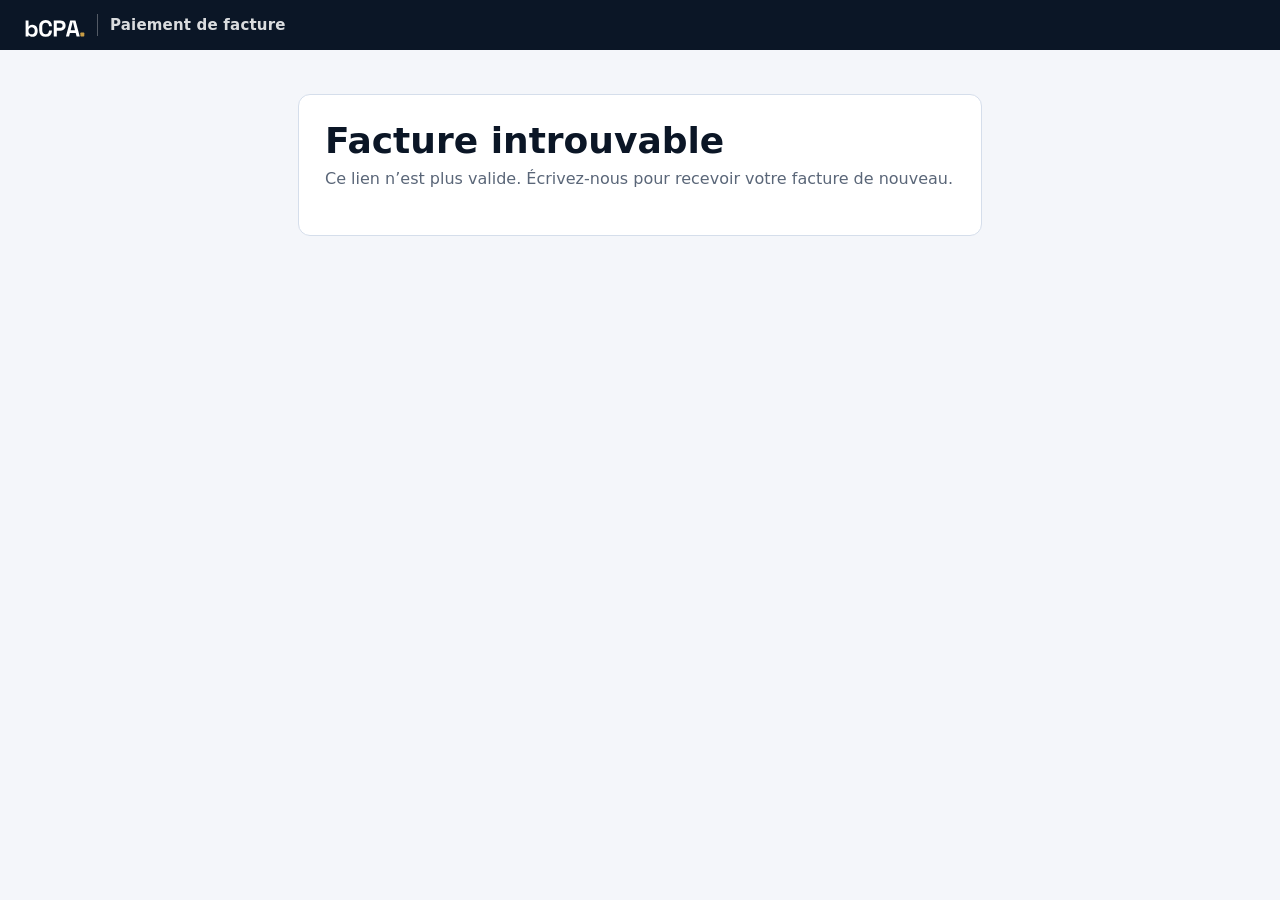
<file: public/payer.html>
<!DOCTYPE html>
<html lang="fr-CA"><head><meta charset="utf-8"><meta name="viewport" content="width=device-width,initial-scale=1">
<title>Payer votre facture · Boujrad CPA Inc.</title><link rel="icon" href="favicon.svg" type="image/svg+xml"><meta name="robots" content="noindex">
<link rel="stylesheet" href="espace.css">
<style>.wrap{max-width:720px;margin:0 auto;padding:28px 18px}.big{font-size:30px;font-weight:800;margin:4px 0}.opts{display:grid;gap:14px;margin-top:16px}
.opt2{border:1px solid var(--line);border-radius:14px;padding:16px 18px;background:#fff}.opt2 h3{margin:0 0 6px}table.l{width:100%;border-collapse:collapse;margin-top:10px}table.l td{padding:6px 0;border-bottom:1px solid var(--line)}table.l td.r{text-align:right;white-space:nowrap}</style></head>
<body>
<header class="top"><div class="in"><a class="brand" href="https://boujradcpa.com"><img class="wm" src="bcpa-blanc.svg" alt="bCPA."> <span>Paiement de facture</span></a></div></header>
<main class="wrap"><div class="card" id="box"><p class="sub">Chargement de votre facture…</p></div></main>
<script src="config.js"></script>
<script src="facture.js"></script>
<script>
(()=>{const cfg=window.CONFIG||{},$=id=>document.getElementById(id),q=new URLSearchParams(location.search),jeton=q.get('f')||'',ok=q.get('ok')==='1';
const esc=s=>String(s??'').replace(/[&<>"]/g,c=>({'&':'&amp;','<':'&lt;','>':'&gt;','"':'&quot;'}[c])),money=v=>new Intl.NumberFormat('fr-CA',{style:'currency',currency:'CAD'}).format(+v||0);
const dl=x=>x?new Date(String(x).slice(0,10)+'T12:00').toLocaleDateString('fr-CA',{day:'numeric',month:'long',year:'numeric'}):'';
const call=async body=>{const r=await fetch(`${cfg.SUPABASE_URL}/functions/v1/${cfg.FONCTION_PAIEMENT||'cc-paiement'}`,{method:'POST',headers:{'Content-Type':'application/json',apikey:cfg.SUPABASE_ANON_KEY,Authorization:'Bearer '+cfg.SUPABASE_ANON_KEY},body:JSON.stringify(body)});const d=await r.json().catch(()=>({}));if(!r.ok||d.error)throw new Error(d.error||'Erreur');return d};
let F=null,essais=0;
async function charger(){try{F=await call({action:'info',jeton})}catch(e){$('box').innerHTML=`<h1>Facture introuvable</h1><p class="sub">Ce lien n’est plus valide. Écrivez-nous pour recevoir votre facture de nouveau.</p>`;return}afficher();
  if(ok&&F.statut!=='payée'&&essais++<10)setTimeout(charger,3000)}
function afficher(){const f=F,paye=f.statut==='payée';
  $('box').innerHTML=`<p class="sub" style="margin:0">Facture ${esc(f.numero)} · ${dl(f.date)}${f.client?.nom?' · '+esc(f.client.nom):''}</p><div class="big">${money(f.total)}</div><p class="sub" style="margin:0">${paye?`<span class="pill ok">Payée${f.paye_le?' le '+dl(f.paye_le):''}</span>`:f.echeance?'Payable au plus tard le '+dl(f.echeance):''}</p>
  <table class="l">${(f.lignes||[]).map(l=>`<tr><td>${esc(l.description)}</td><td class="r">${money(l.montant)}</td></tr>`).join('')}<tr><td>TPS</td><td class="r">${money(f.tps)}</td></tr><tr><td>TVQ</td><td class="r">${money(f.tvq)}</td></tr><tr><td><strong>Total</strong></td><td class="r"><strong>${money(f.total)}</strong></td></tr></table>
  ${ok&&!paye?'<div class="info" style="margin-top:14px">Merci! Votre paiement est en cours de confirmation…</div>':''}
  ${paye?'<div class="info" style="margin-top:14px"><strong>Merci!</strong> Cette facture est payée.</div>':`<div class="opts">
   ${f.carte?`<div class="opt2"><h3>Carte de crédit</h3><p class="sub" style="margin:0 0 10px">Paiement sécurisé par Stripe. Vos renseignements de carte ne passent jamais par Boujrad CPA.</p><button class="pri" id="payC">Payer ${money(f.total)} par carte</button><span class="msg err" id="payM"></span></div>`:''}
   ${f.interac?`<div class="opt2"><h3>Virement Interac</h3><p style="margin:0">Dans votre banque en ligne, envoyez <strong>${money(f.total)}</strong> à <strong>${esc(f.interac)}</strong>.<br>Indiquez le numéro de facture <strong>${esc(f.numero)}</strong> dans le message.${f.interacNote?'<br><span class="sub">'+esc(f.interacNote)+'</span>':''}</p></div>`:''}
   ${!f.carte&&!f.interac?'<p class="sub">Communiquez avec nous pour le mode de paiement.</p>':''}</div>`}
  <p style="margin-top:16px"><button class="sm" id="voir">Voir ou imprimer la facture</button></p>`;
  $('payC')&&($('payC').onclick=async()=>{const b=$('payC');b.disabled=true;$('payM').textContent='';try{const{url}=await call({action:'carte',jeton});location.href=url}catch(e){$('payM').textContent=e.message;b.disabled=false}});
  $('voir').onclick=()=>{const w=window.open('','_blank');if(!w)return;w.document.write(window.FACTURE.factureHtml({...F,mode:'autre',emetteur:F.emetteur},F.client||{}));w.document.close()}}
charger()})();
</script></body></html>
</file>
<file: public/espace.css>
/* Portail client, Centre clients et dépôt : style commun (marine et or) */
:root{--bg:#f4f6fa;--ink:#0b1626;--panel:#fff;--line:#d5deeb;--mute:#5a6678;--navy:#1f3d6e;--night:#0b1626;--gold:#c99d45;--soft:#e8edf5;--red:#b3261e;--ok:#1d7a4f}
*{box-sizing:border-box;min-width:0}[hidden]{display:none!important}
body{margin:0;background:var(--bg);color:var(--ink);font:16px/1.5 "Libre Franklin",system-ui,sans-serif}
a{color:var(--navy)}
.top{background:var(--night);color:#fff}.top .in{max-width:1100px;margin:0 auto;padding:14px clamp(16px,4vw,32px);display:flex;align-items:center;gap:14px;justify-content:space-between}
.top .brand{display:flex;align-items:center;gap:10px;color:#fff;text-decoration:none;font-weight:800;font-size:18px}.top .brand img{width:34px;height:34px}.top .brand img.wm{width:auto;height:24px}.top .brand span{font-weight:500;color:#c6d0de;font-size:14px}
.top .who{display:flex;gap:10px;align-items:center;font-size:14px;color:#c6d0de}.top button{background:transparent;color:#fff;border:1px solid #ffffff55;min-height:34px;font-size:14px}
main{max-width:1100px;margin:0 auto;padding:clamp(18px,4vw,36px) clamp(16px,4vw,32px) 60px}
h1{font-size:clamp(26px,4vw,36px);line-height:1.1;margin:0 0 6px;font-weight:800}h2{font-size:20px;margin:0 0 10px;font-weight:800}h3{font-size:16px;margin:18px 0 6px}
.sub{color:var(--mute);margin:0 0 18px}
.card{background:var(--panel);border:1px solid var(--line);border-radius:12px;padding:clamp(16px,3vw,26px);margin-top:16px}
.row{display:flex;gap:10px;flex-wrap:wrap;align-items:center}
.grid{display:grid;grid-template-columns:repeat(auto-fit,minmax(220px,1fr));gap:12px 16px}
label.f{display:flex;flex-direction:column;gap:4px;font-size:14px;color:var(--mute)}label.f b{color:var(--ink);font-weight:600}.req::after{content:' *';color:var(--red)}
input,select,textarea,button{font:inherit;font-size:16px;color:var(--ink)}
input,select,textarea{background:#fff;border:1px solid var(--line);border-radius:8px;padding:9px 11px;min-height:44px;width:100%}
textarea{min-height:90px}input[type=checkbox],input[type=radio]{width:20px;height:20px;min-height:auto;accent-color:var(--navy);flex:none}
button{cursor:pointer;border:1px solid var(--navy);background:#fff;color:var(--navy);border-radius:8px;padding:8px 16px;min-height:44px;font-weight:600}
button.pri{background:var(--navy);color:#fff}button.sm{min-height:34px;padding:4px 10px;font-size:14px}button.danger{border-color:var(--red);color:var(--red)}button:disabled{opacity:.5;cursor:default}
.opt{display:flex;gap:10px;align-items:flex-start;padding:8px 0;font-size:15px;color:var(--ink)}.opts{display:grid;grid-template-columns:repeat(auto-fit,minmax(260px,1fr));gap:0 18px}
.choice{display:grid;grid-template-columns:repeat(auto-fit,minmax(240px,1fr));gap:14px}
.choice button{text-align:left;padding:20px;min-height:120px;border-radius:12px;display:flex;flex-direction:column;gap:6px;justify-content:flex-start;align-items:flex-start;color:var(--ink);border-color:var(--line)}
.choice button strong{font-size:18px}.choice button span{font-weight:400;color:var(--mute);font-size:14px}.choice button:hover,.choice button[aria-pressed=true]{border-color:var(--navy);box-shadow:0 0 0 2px var(--navy) inset}
.alert{border:2px solid var(--red);background:#fdecea;color:#7a1610;border-radius:10px;padding:14px 16px;font-weight:600}.alert strong{display:block;font-size:17px;margin-bottom:4px;color:var(--red)}
.info{background:var(--soft);border-radius:10px;padding:12px 14px;font-size:14px}
.msg{font-size:14px;min-height:1.2em;margin-top:8px}.msg.err{color:var(--red)}.msg.ok{color:var(--ok)}
.steps{display:flex;gap:6px;flex-wrap:wrap;margin:6px 0 4px}.steps span{font-size:13px;padding:4px 10px;border-radius:999px;background:var(--soft);color:var(--mute)}.steps span.on{background:var(--navy);color:#fff}
.drop{border:2px dashed var(--line);border-radius:12px;padding:22px;text-align:center}.drop.over{border-color:var(--navy);background:var(--soft)}
table{width:100%;border-collapse:collapse;font-size:15px}th{text-align:left;font-size:13px;color:var(--mute);font-weight:600;padding:8px;border-bottom:2px solid var(--ink)}td{padding:9px 8px;border-bottom:1px solid var(--line);vertical-align:top}
.scroll{overflow-x:auto}.pill{display:inline-block;font-size:12.5px;padding:2px 9px;border-radius:999px;background:var(--soft);white-space:nowrap}.pill.ok{background:#dff3e8;color:var(--ok)}.pill.r{background:#fdecea;color:var(--red)}.pill.g{background:#f6ecd6;color:#7a5a12}
.tabs{display:flex;gap:2px;border-bottom:1px solid var(--line);margin-top:10px;overflow-x:auto}.tabs button{border:0;border-bottom:3px solid transparent;border-radius:0;background:none;color:var(--mute);white-space:nowrap}.tabs button[aria-pressed=true]{color:var(--ink);border-bottom-color:var(--gold)}
.rep{border:1px solid var(--line);border-radius:10px;padding:12px;margin:8px 0}.kv{display:grid;grid-template-columns:minmax(160px,260px) 1fr;gap:4px 14px;font-size:14.5px}.kv dt{color:var(--mute)}.kv dd{margin:0}
#auth{display:grid;place-items:center;min-height:calc(100vh - 62px);padding:20px}#auth .card{width:min(440px,94vw)}
footer{color:var(--mute);font-size:13px;text-align:center;padding:30px 16px}
/* Centre clients : contrat, échéancier */
.kgrid{display:grid;grid-template-columns:minmax(380px,1fr) minmax(420px,1.1fr);gap:24px}@media(max-width:1100px){.kgrid{grid-template-columns:1fr}}
.ksv{display:flex;align-items:center;gap:6px;flex-wrap:wrap;padding:2px 0}.ksv .opt{margin:0}.ksv input,.ksv select,.kq input,.kq select{padding:6px 8px;font-size:14px}
.kq{display:flex;justify-content:space-between;align-items:center;gap:12px;padding:8px 0;border-bottom:1px solid var(--soft);flex-wrap:wrap}.kq>span{font-size:14.5px}
.kpis{display:grid;grid-template-columns:repeat(auto-fit,minmax(170px,1fr));gap:12px;margin-top:14px}.kpi{background:var(--soft);border-radius:12px;padding:12px 16px}.kpi b{display:block;font-size:26px;color:var(--navy)}.kpi span{font-size:13.5px;color:var(--mute)}
@media print{.top,#tabs,#toast,button,.who{display:none!important}main{padding:0}.card{box-shadow:none;border:0}}

/* Confirmation d'action (toast) */
#ntf{position:fixed;left:50%;bottom:26px;transform:translate(-50%,16px);opacity:0;background:#1d7a4f;color:#fff;padding:12px 20px;border-radius:12px;font-weight:600;font-size:15px;box-shadow:0 10px 30px rgba(11,22,38,.25);transition:opacity .2s,transform .2s;z-index:1000;pointer-events:none;max-width:min(560px,92vw);text-align:center}
#ntf.on{opacity:1;transform:translate(-50%,0)}#ntf.err{background:#b3261e}
a.btn{display:inline-block;border:1px solid var(--line);border-radius:10px;padding:7px 14px;text-decoration:none;color:var(--navy);font-weight:600;background:#fff}a.btn:hover{border-color:var(--navy)}
#tabs{display:flex;flex-wrap:nowrap;gap:4px;align-items:center;background:#fff;border:1px solid var(--line);border-radius:14px;padding:6px;margin-top:14px;overflow-x:auto;scrollbar-width:thin}#tabs>button{flex:0 0 auto;white-space:nowrap;border:0;border-radius:10px;padding:8px 14px;min-height:38px;font-size:15px;font-weight:500;color:var(--mute);background:transparent}#tabs>button:hover{background:var(--soft);color:var(--ink)}#tabs>button[aria-pressed=true]{background:var(--night);color:#fff}#tabs>button[aria-pressed=true] .pill{background:#ffffff26;color:#fff}#tabs .tsep{flex:0 0 1px;align-self:stretch;background:var(--line);margin:4px 6px}

.qres{width:100%;font-size:14.5px;border-collapse:collapse}.qres th{text-align:left;color:var(--mute);font-weight:500;padding:6px 10px 6px 0}.qres td{padding:6px 0}.qres th,.qres td{border:0;border-bottom:1px solid var(--line)}

/* barre du haut : même format que l'intranet comptable */
.top .in{padding:13px 24px;gap:16px;max-width:none!important}.top .brand{gap:12px;font-size:15px;font-weight:600;letter-spacing:.2px}
.top .brand img.wm{height:24px;width:auto;display:block}.top .brand span{font-size:15px;font-weight:600;color:#fff;opacity:.85;border-left:1px solid rgba(255,255,255,.35);padding-left:12px}
.top .who{font-size:14px;gap:16px}.top .who a{color:#fff}.top button{min-height:34px;height:auto;font-size:14px;font-weight:400;padding:6px 14px;border-radius:8px;line-height:1.3;border-color:rgba(255,255,255,.5)}
/* mobile : onglets qui ne se chevauchent pas, barre du haut compacte */
.tabs button{flex:0 0 auto}
@media (max-width:640px){.top .brand span,#whoE{display:none}.top .who{gap:8px;font-size:13px}.top .who a{white-space:nowrap}.top button{padding:4px 10px}}
</file>
